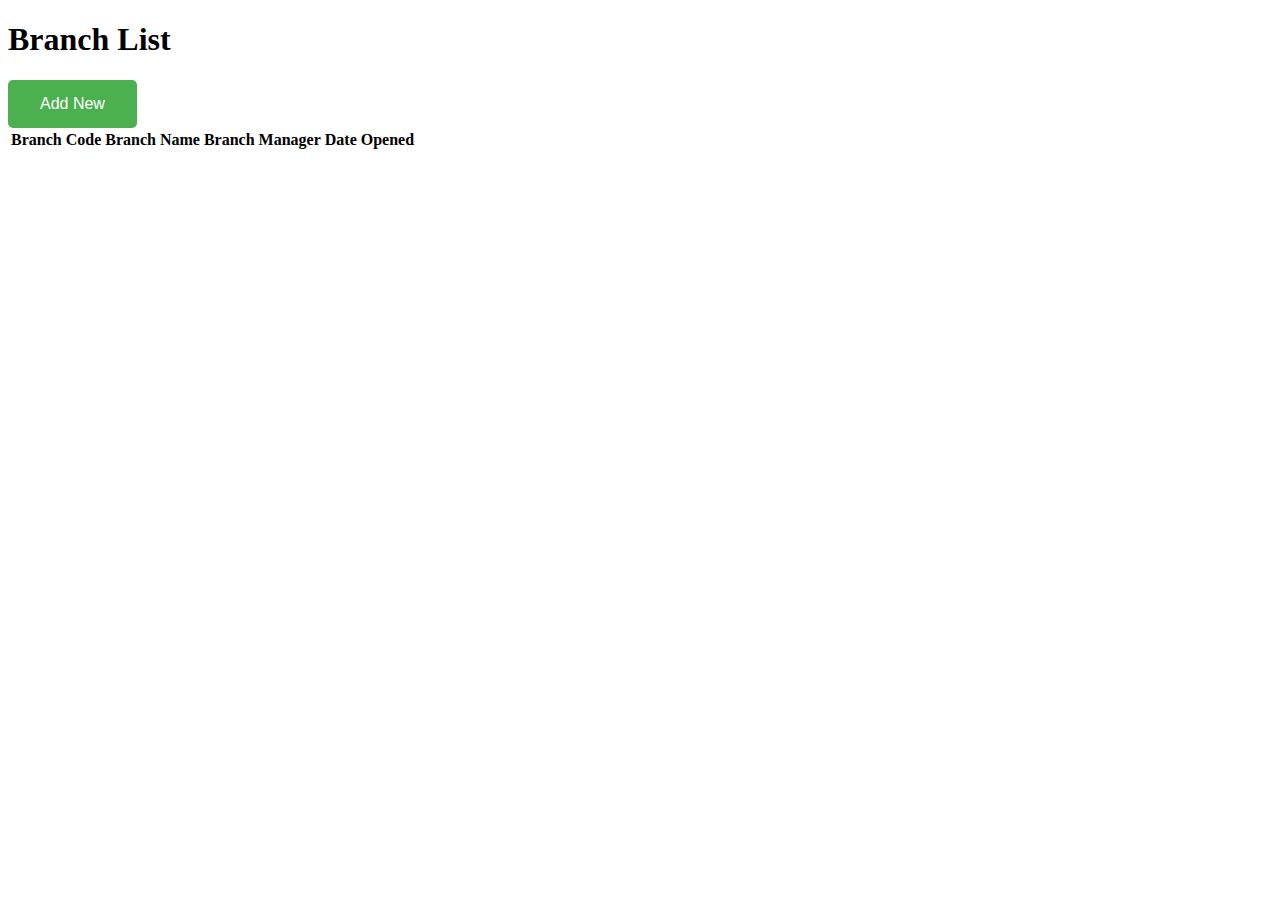
<file: pages/index.html>
<!DOCTYPE html>
<html>
<head>
    <meta charset="utf-8">
    <meta name="viewport" content="width=device-width, initial-scale=1">

    <!-- Icon -->
    <link rel="stylesheet" href="https://cdnjs.cloudflare.com/ajax/libs/font-awesome/4.7.0/css/font-awesome.min.css">
    
    <!-- Bootstrap -->
    <link href="https://cdn.jsdelivr.net/npm/bootstrap@5.3.0/dist/css/bootstrap.min.css" rel="stylesheet" integrity="sha384-9ndCyUaIbzAi2FUVXJi0CjmCapSmO7SnpJef0486qhLnuZ2cdeRhO02iuK6FUUVM" crossorigin="anonymous">
    <script src="https://cdn.jsdelivr.net/npm/bootstrap@5.3.0/dist/js/bootstrap.bundle.min.js" integrity="sha384-geWF76RCwLtnZ8qwWowPQNguL3RmwHVBC9FhGdlKrxdiJJigb/j/68SIy3Te4Bkz" crossorigin="anonymous"></script>

    <!-- JQUERY -->
    <script src="https://ajax.googleapis.com/ajax/libs/jquery/3.6.4/jquery.min.js"></script>

    <!-- CSS -->
    <link rel="stylesheet" href="../src/css/index.css">

    <!-- Datatables -->
    <link rel="stylesheet" href="https://cdn.datatables.net/1.13.4/css/jquery.dataTables.css" />
  
    <script src="https://cdn.datatables.net/1.13.4/js/jquery.dataTables.js"></script>

    <title>Branch List</title>
</head>
<body>
    <div class="container">
        <div>
            <h1>Branch List</h1>
        </div>
        <div>
            <button type="button" name="add" id="add">Add New</button>
        </div>
        <div class="mt-3">
            <table id="lists">
                <thead>
                    <tr>
                        <th>Branch Code</th>
                        <th>Branch Name</th>
                        <th>Branch Manager</th>
                        <th>Date Opened</th>
                        <th></th>
                    </tr>
                </thead>
            </table>
        </div>
    </div>

    <script src="../src/js/index.js"></script>
</body>
</html>
</file>
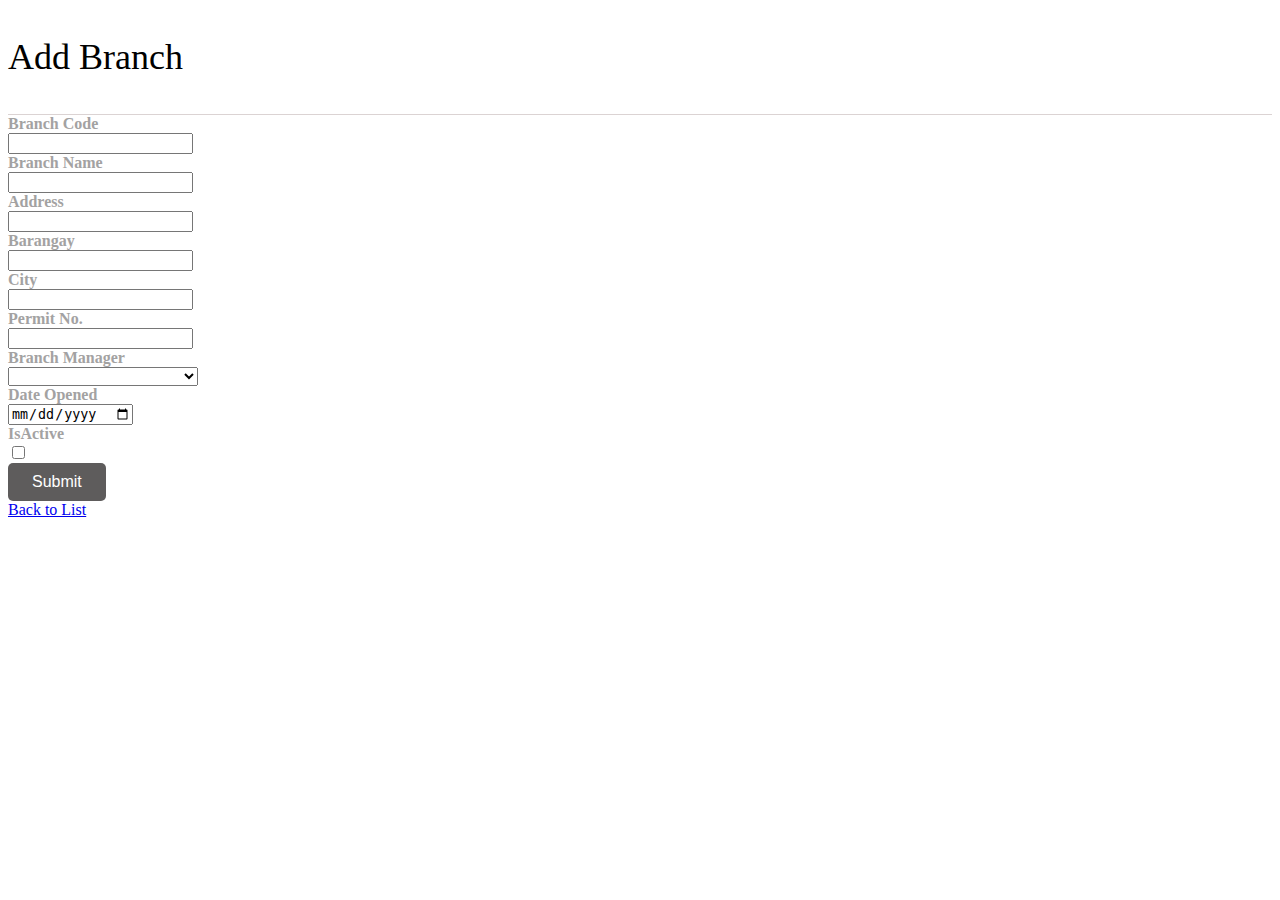
<file: pages/add_branch.html>
<!DOCTYPE html>
<html>
<head>
    <meta charset="utf-8">
    <meta name="viewport" content="width=device-width, initial-scale=1">

    <!-- Bootstrap -->
    <link href="https://cdn.jsdelivr.net/npm/bootstrap@5.3.0/dist/css/bootstrap.min.css" rel="stylesheet" integrity="sha384-9ndCyUaIbzAi2FUVXJi0CjmCapSmO7SnpJef0486qhLnuZ2cdeRhO02iuK6FUUVM" crossorigin="anonymous">
    <script src="https://cdn.jsdelivr.net/npm/bootstrap@5.3.0/dist/js/bootstrap.bundle.min.js" integrity="sha384-geWF76RCwLtnZ8qwWowPQNguL3RmwHVBC9FhGdlKrxdiJJigb/j/68SIy3Te4Bkz" crossorigin="anonymous"></script>

    <!-- JQUERY -->
    <script src="https://ajax.googleapis.com/ajax/libs/jquery/3.6.4/jquery.min.js"></script>

    <!-- CSS -->
    <link rel="stylesheet" href="../src/css/add_branch.css">

    <!-- Datatables -->
    <link rel="stylesheet" href="https://cdn.datatables.net/1.13.4/css/jquery.dataTables.css" />
  
    <script src="https://cdn.datatables.net/1.13.4/js/jquery.dataTables.js"></script>

    <title>Add Branch</title>
</head>
<body>
    <div class="container">
        <div id="add_branch_div">
            <p id="add_branch">Add Branch</p>
        </div>
        <form method="POST">
            <div>
                <div class="row p-2">
                    <div class="col-2">
                        <label for="branch_code"><b>Branch Code</b></label>
                    </div>
                    <div class="col-10">
                        <input type="text" name="branch_code" id="branch_code">
                        <br id="branch_code_br" hidden>
                        <label class="input_required" id="branch_code_required" hidden>Branch code is required</label>
                    </div>
                </div>

                <div class="row p-2">
                    <div class="col-2">
                        <label for="branch_name"><b>Branch Name</b></label>
                    </div>
                    <div class="col-10">
                        <input type="text" name="branch_name" id="branch_name">
                        <br id="branch_name_br" hidden>
                        <label class="input_required" id="branch_name_required" hidden>Branch name is required</label>
                    </div>
                </div>

                <div class="row p-2">
                    <div class="col-2">
                        <label for="address"><b>Address</b></label>
                    </div>
                    <div class="col-10">
                        <input type="text" name="address" id="address">
                        <br id="address_br" hidden>
                        <label class="input_required" id="address_required" hidden>Address is required</label>
                    </div>
                </div>

                <div class="row p-2">
                    <div class="col-2">
                        <label for="barangay"><b>Barangay</b></label>
                    </div>
                    <div class="col-10">
                        <input type="text" name="barangay" id="barangay">
                        <br id="barangay_br" hidden>
                        <label class="input_required" id="barangay_required" hidden>Barangay is required</label>
                    </div>
                </div>

                <div class="row p-2">
                    <div class="col-2">
                        <label for="city"><b>City</b></label>
                    </div>
                    <div class="col-10">
                        <input type="text" name="city" id="city">
                        <br id="city_br" hidden>
                        <label class="input_required" id="city_required" hidden>City is required</label>
                    </div>
                </div>

                <div class="row p-2">
                    <div class="col-2">
                        <label for="permit_no"><b>Permit No.</b></label>
                    </div>
                    <div class="col-10">
                        <input type="text" name="permit_no" id="permit_no">
                    </div>
                </div>

                <div class="row p-2">
                    <div class="col-2">
                        <label for="branch_manager"><b>Branch Manager</b></label>
                    </div>
                    <div class="col-10">
                        <select name="branch_manager" id="branch_manager">
                            <option disabled></option>
                        </select>
                    </div>
                </div>

                <div class="row p-2">
                    <div class="col-2">
                        <label for="date_opened"><b>Date Opened</b></label>
                    </div>
                    <div class="col-10">
                        <input type="date" name="date_opened" id="date_opened">
                    </div>
                </div>

                <div class="row p-2">
                    <div class="col-2">
                        <label for="active_flag"><b>IsActive</b></label>
                    </div>
                    <div class="col-10">
                        <input type="checkbox" name="active_flag" id="active_flag">
                    </div>
                </div>

                <div class="ms-5 ps-5 pt-3">
                    <button type="button" name="submit" id="submit">Submit</button>
                </div>

                <div class="pt-1">
                    <a href="index.html">Back to List</a>
                </div>
            </div>
        </form>
    </div>
    <script src="../src/js/add_branch.js"></script>
</body>
</html>
</file>
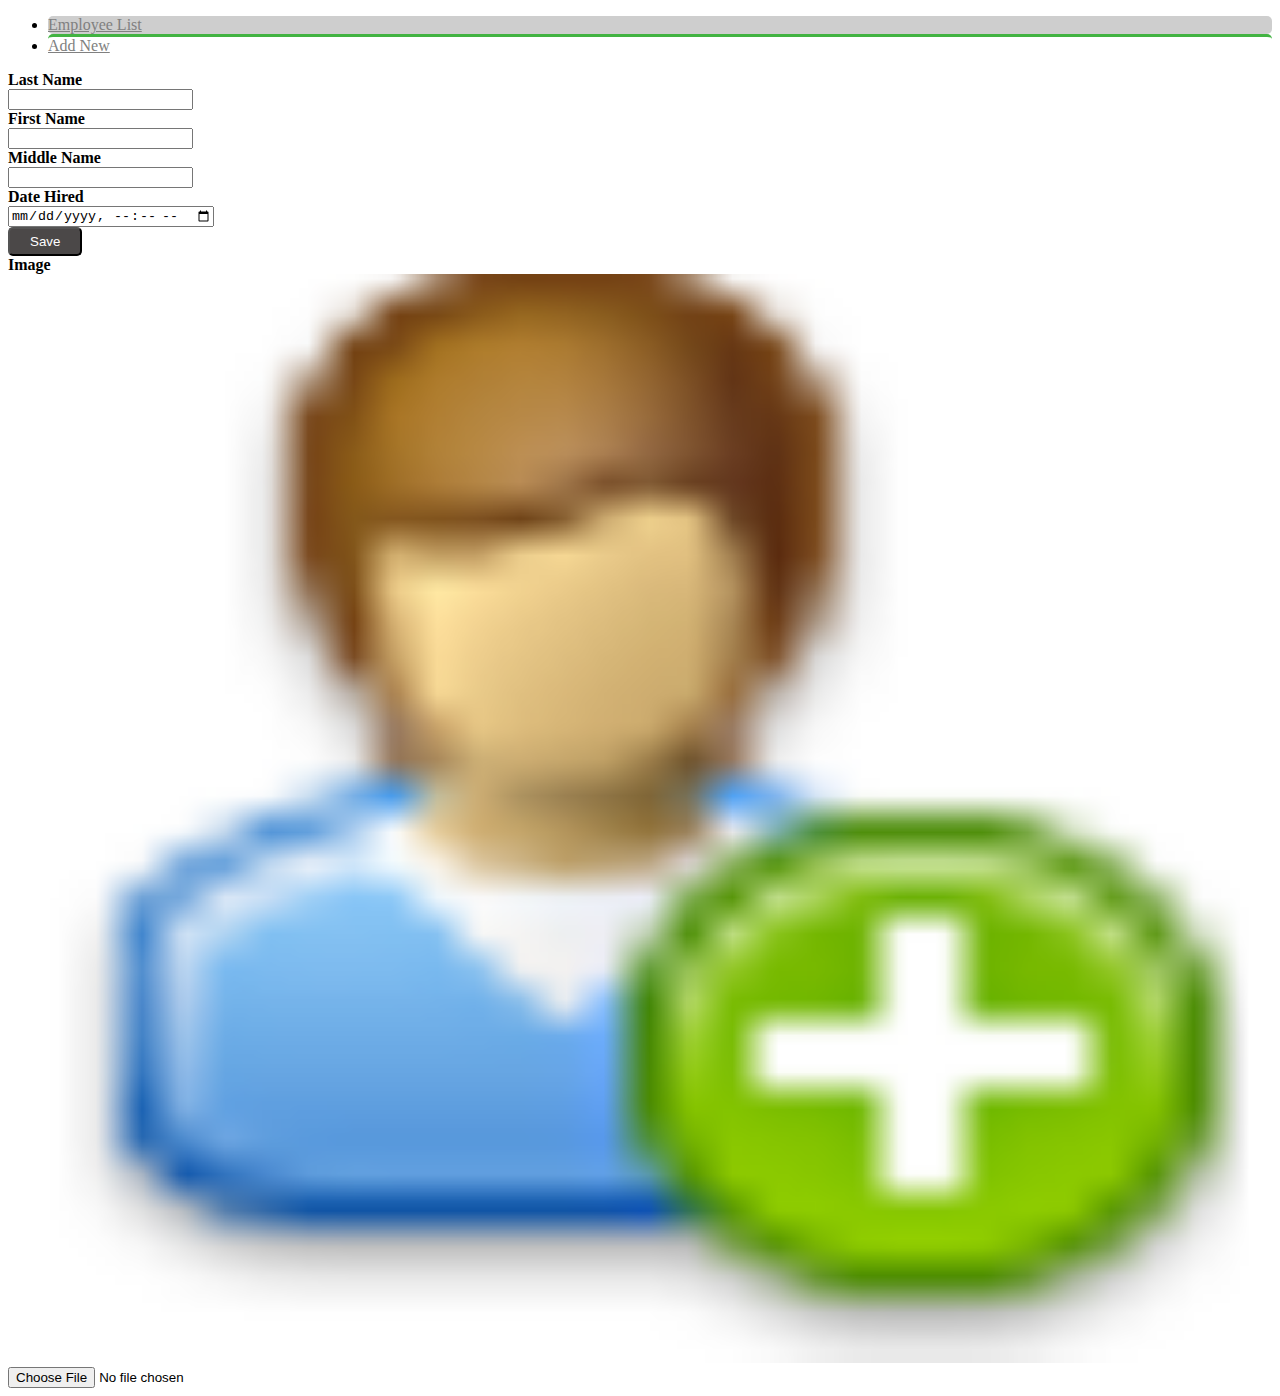
<file: pages/employee/add_employee.html>
<!DOCTYPE html>
<html>
<head>
    <meta charset="utf-8">
    <meta name="viewport" content="width=device-width, initial-scale=1">

    <!-- Bootstrap -->
    <link href="https://cdn.jsdelivr.net/npm/bootstrap@5.3.0/dist/css/bootstrap.min.css" rel="stylesheet" integrity="sha384-9ndCyUaIbzAi2FUVXJi0CjmCapSmO7SnpJef0486qhLnuZ2cdeRhO02iuK6FUUVM" crossorigin="anonymous">
    <script src="https://cdn.jsdelivr.net/npm/bootstrap@5.3.0/dist/js/bootstrap.bundle.min.js" integrity="sha384-geWF76RCwLtnZ8qwWowPQNguL3RmwHVBC9FhGdlKrxdiJJigb/j/68SIy3Te4Bkz" crossorigin="anonymous"></script>

    <!-- JQUERY -->
    <script src="https://ajax.googleapis.com/ajax/libs/jquery/3.6.4/jquery.min.js"></script>

    <!-- CSS -->
    <link rel="stylesheet" href="../../src/css/employee.css">
    <link rel="stylesheet" href="../../src/css/add_employee.css">

    <!-- Datatables -->
    <link rel="stylesheet" href="https://cdn.datatables.net/1.13.4/css/jquery.dataTables.css" />
  
    <script src="https://cdn.datatables.net/1.13.4/js/jquery.dataTables.js"></script>

    <title>Add Employee</title>
</head>
<body>
    <div class="container mt-5">
        <ul class="nav nav-tabs">
            <li class="nav-item non-active">
                <a class="nav-link" aria-current="page" href="employee_list.html">Employee List</a>
            </li>
            <li class="nav-item active-nav mx-1">
                <a class="nav-link active" href="add_employee.html">Add New</a>
            </li>
        </ul>

        <form method="POST" enctype="multipart/form-data" id="employee_form">
            <div class="row">
                <div class="col-6">
                    <div class="row p-2">
                        <div class="col-2">
                            <label for="last_name"><b>Last Name</b></label>
                        </div>
                        <div class="col-10">
                            <input type="text" name="last_name" id="last_name">
                            <br id="last_name_br" hidden>
                            <label class="input_required" id="last_name_required" hidden>Last name is required</label>
                        </div>
                    </div>

                    <div class="row p-2">
                        <div class="col-2">
                            <label for="first_name"><b>First Name</b></label>
                        </div>
                        <div class="col-10">
                            <input type="text" name="first_name" id="first_name">
                            <br id="first_name_br" hidden>
                            <label class="input_required" id="first_name_required" hidden>First name is required</label>
                        </div>
                    </div>

                    <div class="row p-2">
                        <div class="col-2">
                            <label for="middle_name"><b>Middle Name</b></label>
                        </div>
                        <div class="col-10">
                            <input type="text" name="middle_name" id="middle_name">
                        </div>
                    </div>

                    <div class="row p-2">
                        <div class="col-2">
                            <label for="date_hired"><b>Date Hired</b></label>
                        </div>
                        <div class="col-10">
                            <input type="datetime-local" name="date_hired" id="date_hired">
                            <br id="date_hired_br" hidden>
                            <label class="input_required" id="date_hired_required" hidden>Date Hired is required</label>
                        </div>
                    </div>

                    <div class="ms-5 ps-5 pt-3">
                        <button type="button" name="submit" id="submit">Save</button>
                    </div>
                </div>

                <div class="col-6 flex">
                    <div class="row p-2">
                        <div class="col-2">
                            <label for="image_upload"><b>Image</b></label>
                        </div>
                        <div class="col-3">
                            <div>
                                <img src="../../src/images/default_image_icon.png" name="image" id="image" width="100%" height="100%">
                            </div>
                            <div>
                                <input type="file" name="image_upload" id="image_upload" accept="image/*">
                                <br id="image_upload_br" hidden>
                                <label class="input_required" id="image_upload_required" hidden>Image is required</label>
                            </div>
                        </div>
                    </div>
                </div>
            </div>
        </form>
    </div>
    <script src="../../src/js/add_employee.js"></script>
</body>
</html>
</file>
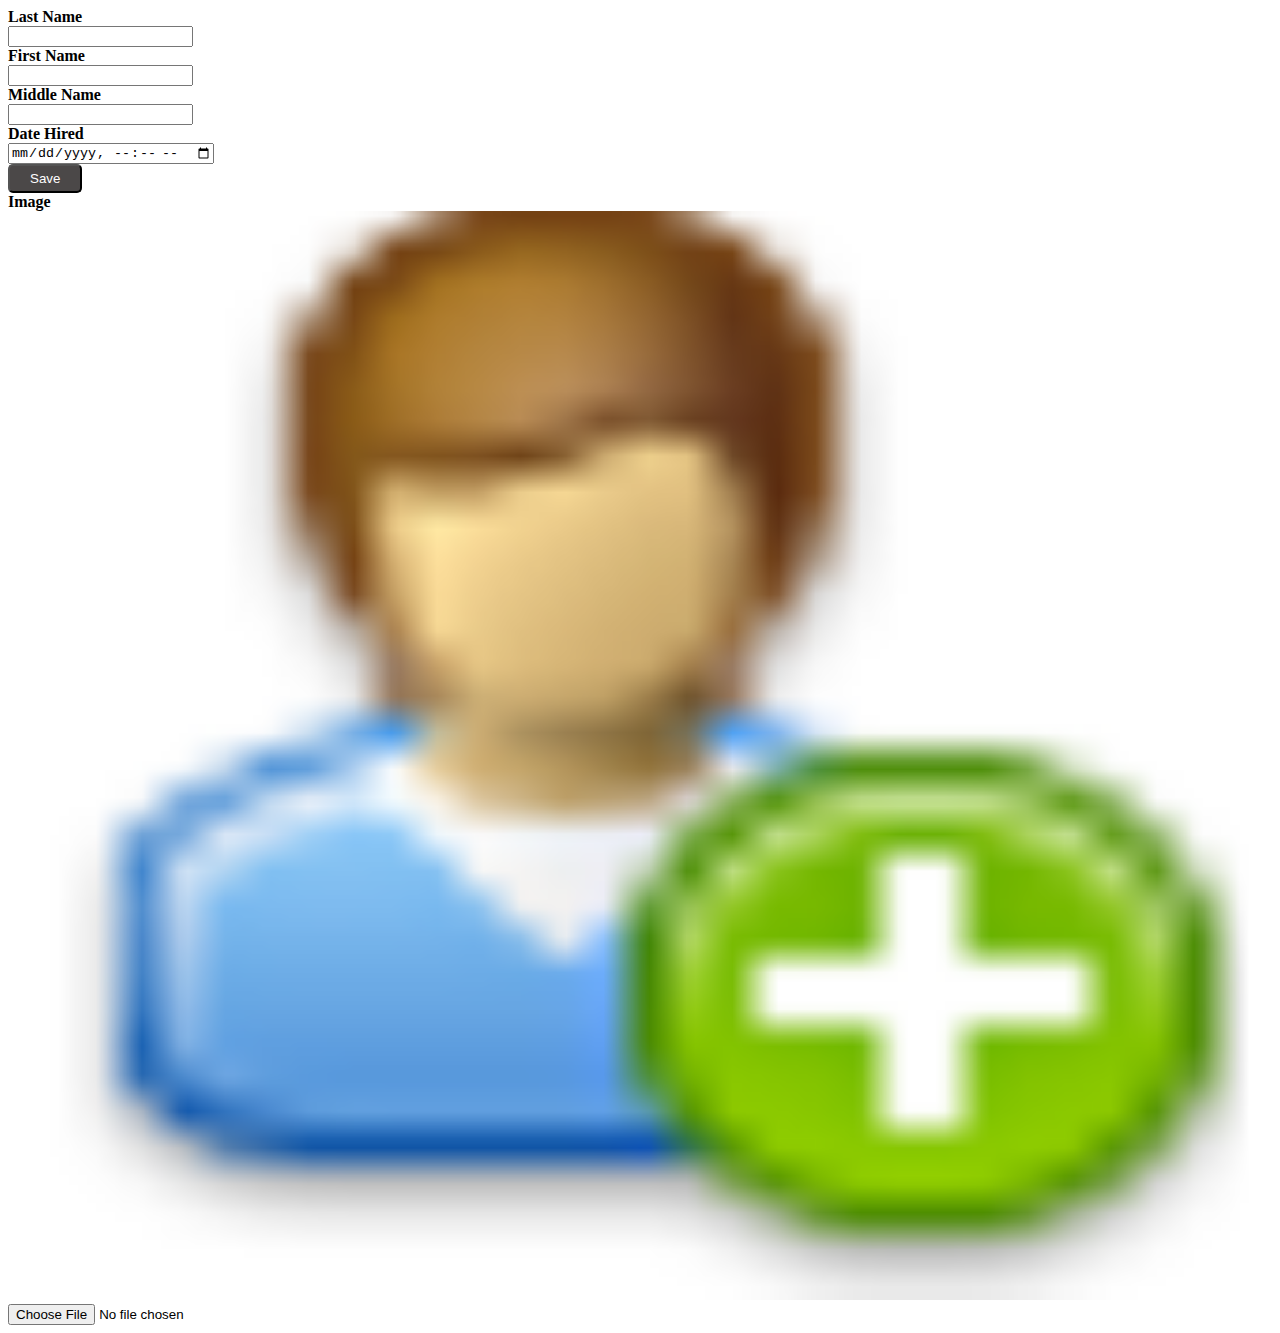
<file: pages/employee/edit_employee.html>
<!DOCTYPE html>
<html>
<head>
    <meta charset="utf-8">
    <meta name="viewport" content="width=device-width, initial-scale=1">

    <!-- Bootstrap -->
    <link href="https://cdn.jsdelivr.net/npm/bootstrap@5.3.0/dist/css/bootstrap.min.css" rel="stylesheet" integrity="sha384-9ndCyUaIbzAi2FUVXJi0CjmCapSmO7SnpJef0486qhLnuZ2cdeRhO02iuK6FUUVM" crossorigin="anonymous">
    <script src="https://cdn.jsdelivr.net/npm/bootstrap@5.3.0/dist/js/bootstrap.bundle.min.js" integrity="sha384-geWF76RCwLtnZ8qwWowPQNguL3RmwHVBC9FhGdlKrxdiJJigb/j/68SIy3Te4Bkz" crossorigin="anonymous"></script>

    <!-- JQUERY -->
    <script src="https://ajax.googleapis.com/ajax/libs/jquery/3.6.4/jquery.min.js"></script>

    <!-- CSS -->
    <link rel="stylesheet" href="../../src/css/employee.css">
    <link rel="stylesheet" href="../../src/css/add_employee.css">

    <!-- Datatables -->
    <link rel="stylesheet" href="https://cdn.datatables.net/1.13.4/css/jquery.dataTables.css" />
  
    <script src="https://cdn.datatables.net/1.13.4/js/jquery.dataTables.js"></script>

    <title>Add Branch</title>
</head>
<body>
    <div class="container mt-5">

        <form method="POST" enctype="multipart/form-data" id="employee_form">
            <div class="row">
                <div class="col-6">
                    <div class="row p-2">
                        <div class="col-2">
                            <label for="last_name"><b>Last Name</b></label>
                        </div>
                        <div class="col-10">
                            <input type="text" name="last_name" id="last_name">
                            <br id="last_name_br" hidden>
                            <label class="input_required" id="last_name_required" hidden>Last name is required</label>
                        </div>
                    </div>

                    <div class="row p-2">
                        <div class="col-2">
                            <label for="first_name"><b>First Name</b></label>
                        </div>
                        <div class="col-10">
                            <input type="text" name="first_name" id="first_name">
                            <br id="first_name_br" hidden>
                            <label class="input_required" id="first_name_required" hidden>First name is required</label>
                        </div>
                    </div>

                    <div class="row p-2">
                        <div class="col-2">
                            <label for="middle_name"><b>Middle Name</b></label>
                        </div>
                        <div class="col-10">
                            <input type="text" name="middle_name" id="middle_name">
                        </div>
                    </div>

                    <div class="row p-2">
                        <div class="col-2">
                            <label for="date_hired"><b>Date Hired</b></label>
                        </div>
                        <div class="col-10">
                            <input type="datetime-local" name="date_hired" id="date_hired">
                            <br id="date_hired_br" hidden>
                            <label class="input_required" id="date_hired_required" hidden>Date Hired is required</label>
                        </div>
                    </div>

                    <div class="ms-5 ps-5 pt-3">
                        <button type="button" name="submit" id="submit">Save</button>
                    </div>
                </div>

                <div class="col-6 flex">
                    <div class="row p-2">
                        <div class="col-2">
                            <label for="image_upload"><b>Image</b></label>
                        </div>
                        <div class="col-3">
                            <div>
                                <img src="../../src/images/default_image_icon.png" name="image" id="image" width="100%" height="100%">
                            </div>
                            <div>
                                <input type="file" name="image_upload" id="image_upload" accept="image/*">
                                <input type="hidden" name="image_alter" id="image_alter">
                                <br id="image_upload_br" hidden>
                                <label class="input_required" id="image_upload_required" hidden>Image is required</label>
                            </div>
                        </div>
                    </div>
                </div>
            </div>
        </form>
    </div>
    <script src="../../src/js/edit_employee.js"></script>
</body>
</html>
</file>
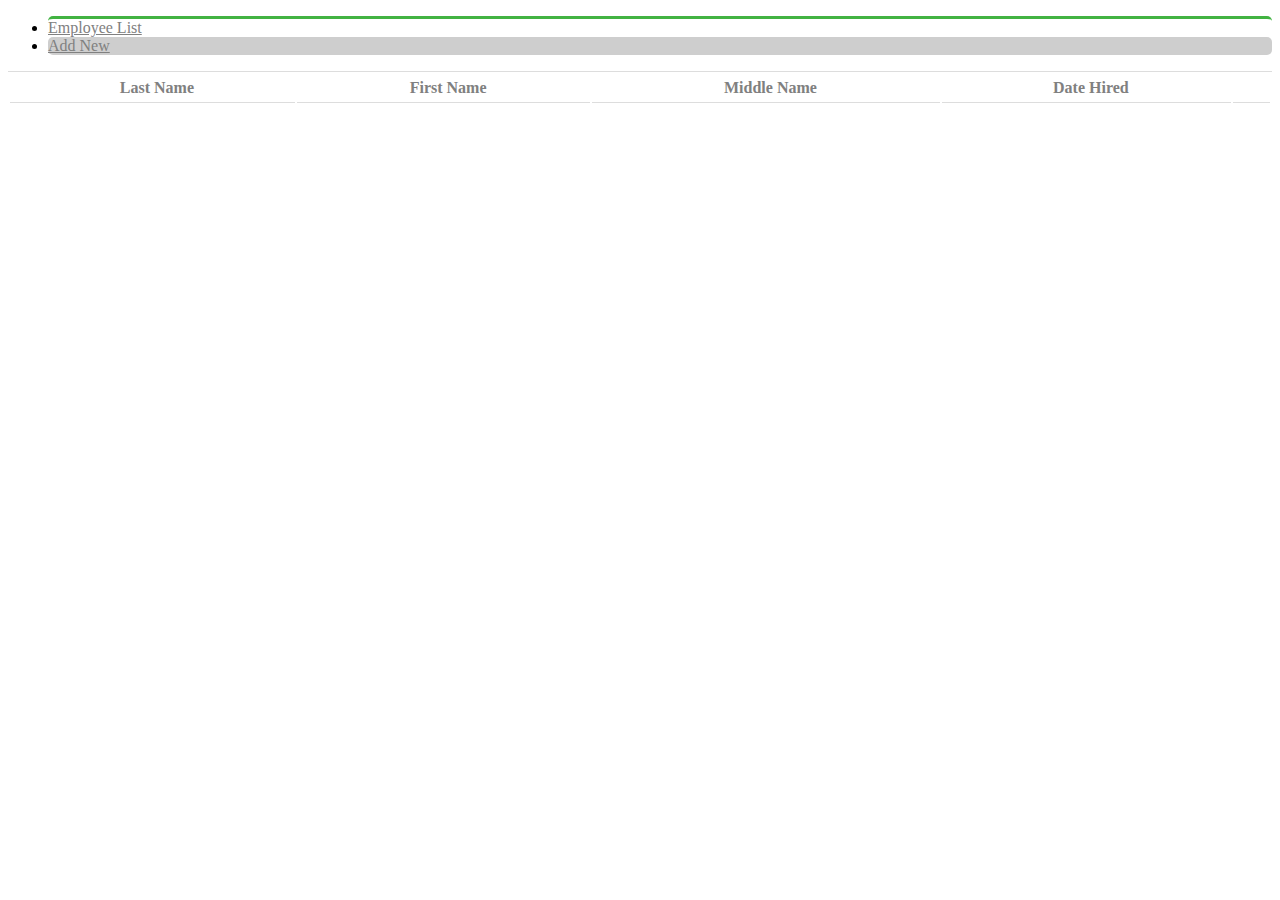
<file: pages/employee/employee_list.html>
<!DOCTYPE html>
<html>
<head>
    <meta charset="utf-8">
    <meta name="viewport" content="width=device-width, initial-scale=1">

    <!-- Bootstrap -->
    <link href="https://cdn.jsdelivr.net/npm/bootstrap@5.3.0/dist/css/bootstrap.min.css" rel="stylesheet" integrity="sha384-9ndCyUaIbzAi2FUVXJi0CjmCapSmO7SnpJef0486qhLnuZ2cdeRhO02iuK6FUUVM" crossorigin="anonymous">
    <script src="https://cdn.jsdelivr.net/npm/bootstrap@5.3.0/dist/js/bootstrap.bundle.min.js" integrity="sha384-geWF76RCwLtnZ8qwWowPQNguL3RmwHVBC9FhGdlKrxdiJJigb/j/68SIy3Te4Bkz" crossorigin="anonymous"></script>

    <!-- JQUERY -->
    <script src="https://ajax.googleapis.com/ajax/libs/jquery/3.6.4/jquery.min.js"></script>

    <!-- CSS -->
    <link rel="stylesheet" href="../../src/css/employee.css">
    <link rel="stylesheet" href="../../src/css/employee_list.css">

    <!-- Datatables -->
    <link rel="stylesheet" href="https://cdn.datatables.net/1.13.4/css/jquery.dataTables.css" />
  
    <script src="https://cdn.datatables.net/1.13.4/js/jquery.dataTables.js"></script>

    <title>Employee List</title>
</head>
<body>
    <div class="container mt-5">
        <ul class="nav nav-tabs">
            <li class="nav-item active-nav">
                <a class="nav-link active" aria-current="page" href="employee_list.html">Employee List</a>
            </li>
            <li class="nav-item non-active mx-1">
                <a class="nav-link" href="add_employee.html">Add New</a>
            </li>
        </ul>

        <div class="mt-3">
            <table id="employee_lists" width="100%">
                <thead>
                    <tr>
                        <th>Last Name</th>
                        <th>First Name</th>
                        <th>Middle Name</th>
                        <th>Date Hired</th>
                        <th></th>
                    </tr>
                </thead>
                <tbody>
                </tbody>
            </table>
        </div>
    </div>
    <script src="../../src/js/employee_list.js"></script>
</body>
</html>
</file>
<file: src/css/index.css>
#add {
    background-color: #4CAF50; /* Green */
    border: none;
    color: white;
    padding: 15px 32px;
    text-align: center;
    text-decoration: none;
    display: inline-block;
    font-size: 16px;
    border-radius: 5px;
}

.edit_btn {
   border-radius: 5px;
   padding-top: 5px;
   padding-bottom: 5px;
   padding-left: 15px;
   padding-right: 15px;
   background-color: #404036;
   color: white;
}

.delete_btn {
    border-radius: 5px;
    padding-top: 5px;
    padding-bottom: 5px;
    padding-left: 15px;
    padding-right: 15px;
    background-color: #d39043ee;
    color: white;
 }
</file>
<file: src/css/add_branch.css>
#add_branch {
    font-size: 36px;
}

#add_branch_div {
    border-bottom: 1px solid #dbd3d3;
}

label {
    color : #a3a2a2;
}

#submit{
    background-color: #5e5c5c; /* Green */
    border: none;
    color: white;
    padding: 10px 24px;
    text-align: center;
    text-decoration: none;
    display: inline-block;
    font-size: 16px;
    border-radius: 5px;
}

#branch_manager {
    width: 190px;
}
</file>
<file: src/css/employee.css>
.active-nav {
    border-top: 3px solid rgb(66, 179, 66);
    border-radius: 5px;
}

.non-active {
    background-color: rgb(206, 206, 206);
    border-radius: 5px;
    text-decoration: none;
}

.nav-link{
    color: gray;
}

.nav-link:hover{
    color: gray;
}
</file>
<file: src/css/add_employee.css>
#submit {
    border-radius: 5px;
    padding-top: 5px;
    padding-bottom: 5px;
    padding-left: 20px;
    padding-right: 20px;
    background-color: rgb(75, 72, 72);
    color: white;
}

.input_required {
    color: red;
    font-size: 10px;
}
</file>
<file: src/css/employee_list.css>
#employee_lists {
    border-top: 1px solid #ddd;
    
}

th, td {
    border-bottom: 1px solid #ddd;
    padding-left: 10px;
    padding-top: 5px;
    padding-bottom: 5px;
    color: grey;
  }

  #edit-employee-btn {
    border-radius: 5px;
    padding-top: 5px;
    padding-bottom: 5px;
    padding-left: 15px;
    padding-right: 15px;
    background-color: rgb(80, 80, 248);
    color: white;
  }

  #delete-employee-btn {
    border-radius: 5px;
    padding-top: 5px;
    padding-bottom: 5px;
    padding-left: 15px;
    padding-right: 15px;
    background-color: rgb(240, 164, 66);
    color: white;
  }
</file>
